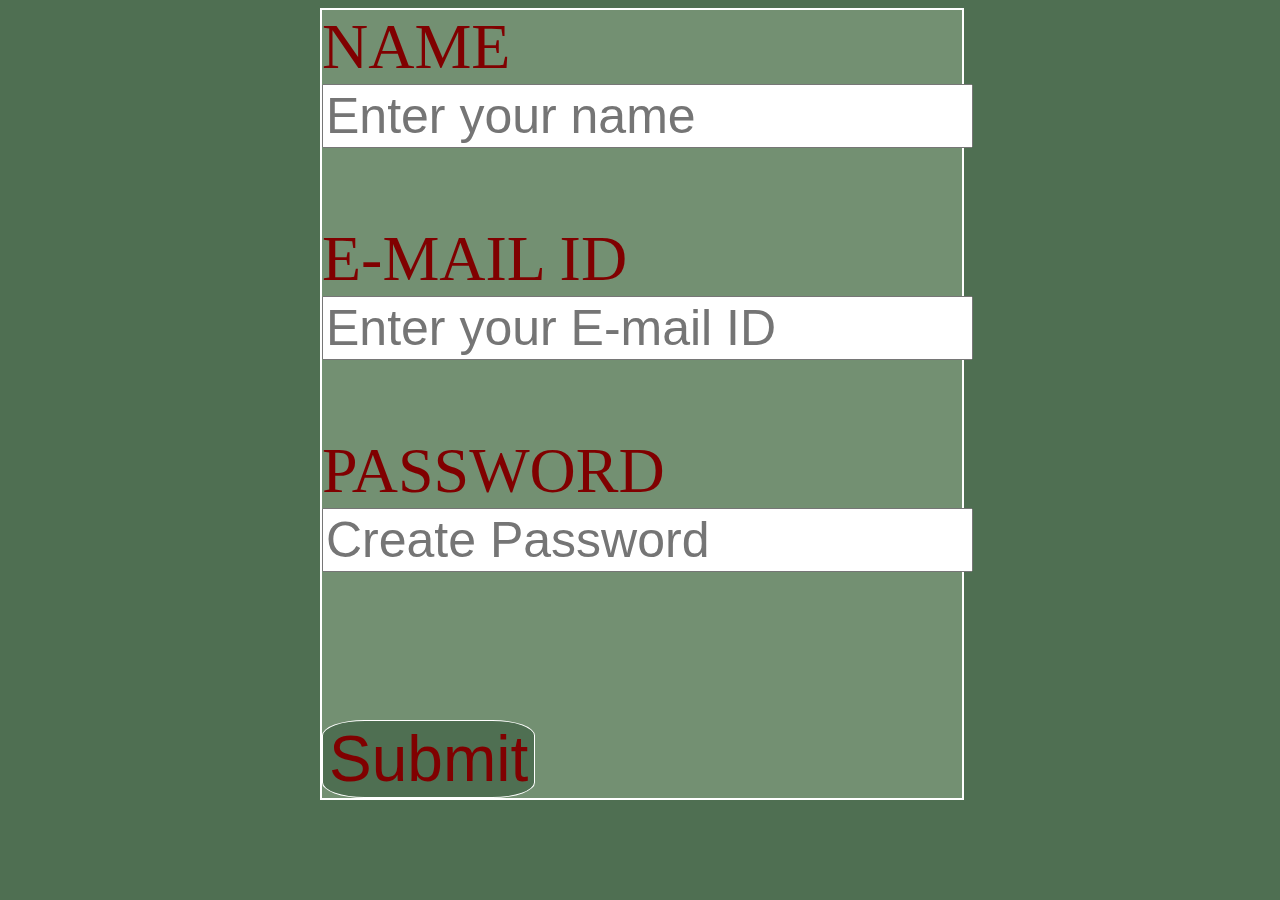
<file: form.html>
<!DOCTYPE html>
<html lang="en">
<head>
    <meta charset="UTF-8">
    <meta name="viewport" content="width=device-width, initial-scale=1.0">
    <link rel="stylesheet" href="projectstylesheet.CSS">
    <link rel="html" href="project1.html">
    <title> Sign-in</title>
</head>
<body class="b">
    <form>
        <label for="name">NAME</label>
        <input type="text" id="name" class="text" name="name" placeholder="Enter your name" required> 
        <br>
        <label for="email">E-MAIL ID</label>
        <input type="text" id="emailid" class="text" name="emailid" placeholder="Enter your E-mail ID" required>
        <br>
        <label for="name">PASSWORD</label>
        <input type="password" id="key" class="text" name="key" placeholder="Create Password" required>
        <br><Br>
       <input type="submit" id="submit" name="submit">
       </form>
</body>
</style>
</html>
</file>
<file: projectstylesheet.CSS>
body.a{
    padding:0px;
    margin:0px;
    background-color:rgb(79, 111, 82) ;
}
/* navbar */
#bar
{
    display:flex;
    height:200px;
    border-bottom:50px solid rgb(115, 144, 114);
    background-color: rgb(79, 111, 82);
    color:white;
     position:static;
    top:0px;  
    background-image: url("festive.jpg");
    opacity:70% ;
    background-size: cover;
}
#dropdown
{
    height:60px;
    width:60px;
    background-color:red;
    position:fixed; 
    top:0px;
    left:50px; 
    z-index:100;   
}

#items{
    height:auto;
    display:none;
    position:absolute;
    list-style-type:circle;
    text-wrap:nowrap;
    top:50px;
    background-color:rgba(128,0,0,0.646 );
}
 #items a{
    font-size:20px;
    font-family:'Times New Roman', Times, serif;
    text-decoration:none;
    color:white;
}

#dropdown:hover #items{
  display:flex;
flex-direction:column;
  align-items:left;
}
h1{
    font-size:100px;
    margin-top:100px;
    margin-left:200px;
    font-family:niagara engraved;
    z-index:2;
    color:rgb(80,2,2);
}
/* navbar */
/* content */
#content{
   background-color: rgb(210, 227, 200);
   position:static;
}

h2{
    color:maroon;
    font-size:60px;
    font-family:niagara engraved;
    text-align:center;
    display:block;
}
#aboutus{
    display:flex;
    justify-content: space-evenly;
}
#aboutus article{
    width:700px;
    border:2px solid maroon;
    padding:10px;
}
.illustration{
    width:100%;
    background-image: url("./illustrate1.jpg");
    background-size:cover;
    border:2px solid maroon;
}
#services{
    display:flex;
    justify-content :space-evenly;
}
.ss
{
  width:30%;
border:2px solid maroon;
background-color:rgba(181, 178, 178, 0.584);
margin:20px;
}

 #extra h2{
    text-align:center;
    display:inline;
 }
#extra a{
    color:black;
    font-size:30px;
    font-style: italic;
    text-decoration: underline;
    display:inline;
}
#extra {
    position:relative;
    left:60px;
    display:inline-block;
}
/* /content */
/* footer */
#footer{
    
    position:relative;
    bottom:0px;
    background-color:rgb(79, 111, 82) ;
    color:white;
    display:flex;
}
#footer h2{
    color:white;
    }
#address{
    padding:10px;
    display:inline-block;
    border:2px solid maroon;
    margin:20px;
}
#address a{
     color:blue;
}
#signin h2{
    color:white;
    background-color:  maroon;
}
/* footer */
/* form */
form{
    height:max-content;
    width:50%;
    background-color: rgb(115, 144, 114);
    color:maroon;
    font-size:4em ;
    font-family:'Times New Roman', Times, serif;
    position:fixed;
     left:25%;
    border:2px white solid;
    display:flex;
       flex-direction:column;
}
#submit{
    height:auto;
    width:fit-content;
    border:1px #ffffff solid;
    border-radius:20%;
     font-size:1em;
     color:maroon;
  background-color: rgb(79, 111, 82);
}
.text{
    font-size:50px;
    width:fit-content;
} 
body.b{
    background-color: rgb(79, 111, 82);
}
/* form */
/* responsive */
@media(max-width:800px)  
{
   #bar{
    height:400px;
   }
   #bar h1{
        position:relative;
        top:100px;
        left:-90px;
        text-wrap:nowrap;
   }
   /* #festive{
     width:100%;
   } */
   #dropdown #items{
    flex-direction:column;
   }
   #items a{
    margin:5px;
   }
}
@media(max-width:690px)  
{
   #footer{
    flex-direction:column;  
    align-items: center;
   }
   .illustration{
    display:none;
   }
   #services{
    flex-direction:column;
   }
   .ss{
    width: 60%;
    align-self:center;
   } 
   .text{
    font-size:30px;
   }
}
@media(max-width:420px)
{
    #bar h1{
        text-wrap:balance;
    }
    #extra{
        left:0px;
        width:100%;
    }
    #address{
        width:100%;
        padding:0px;
    }
    .text{
        font-size:20px;
    }
}
@media(max-width:1200px)
{
    form{
        left:0px;
       width:100%;
       height:100%;
       font-size:2em;
       border:none;
       background-color:transparent;
    }
    #submit
    {
        font-size:2em;
        background-color: rgb(115, 144, 114);
    }
}
/*responsive*/
</file>
